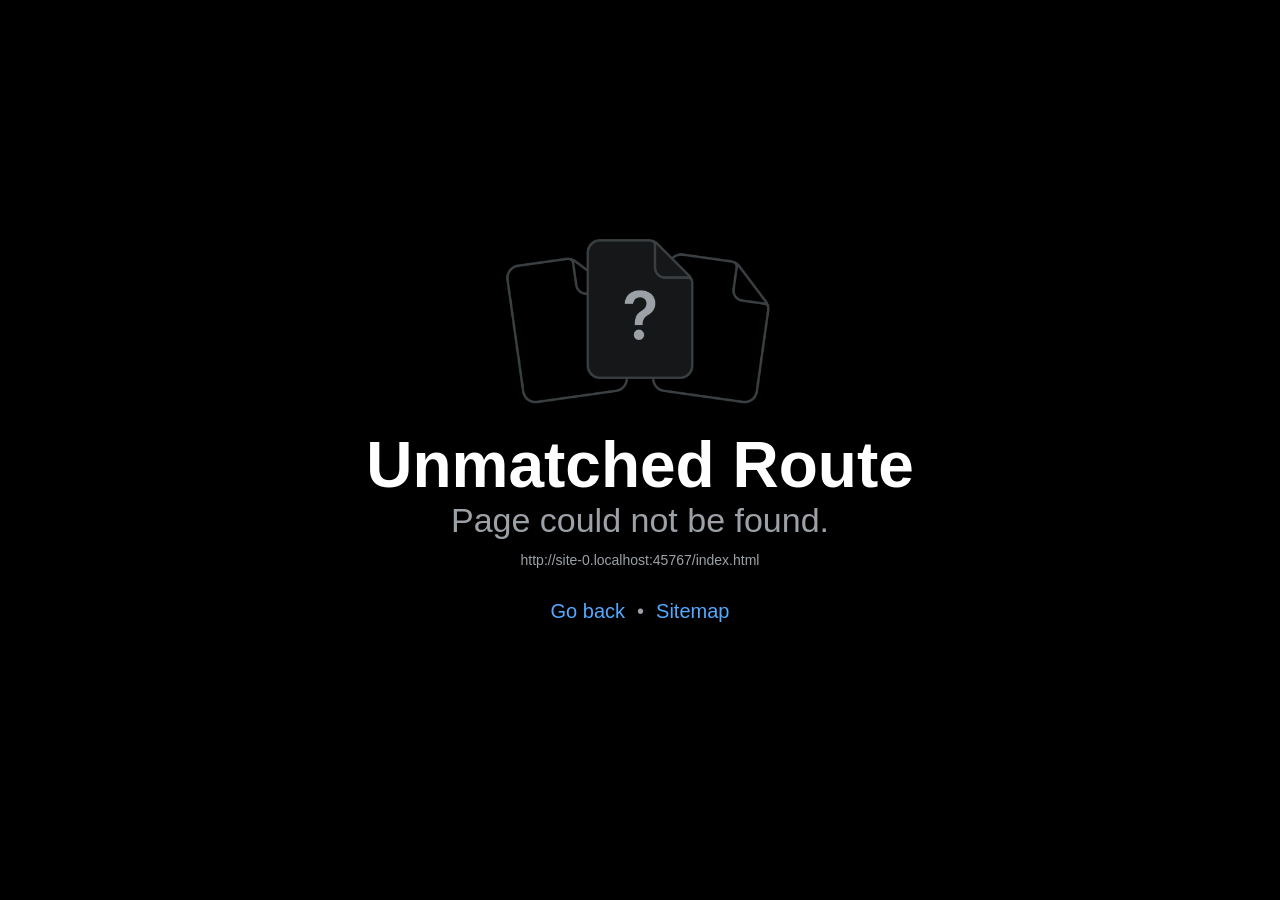
<file: index.html>
<!DOCTYPE html>
<html lang="zh-Hant">
  <head>
    <meta charset="utf-8" />
    <meta httpEquiv="X-UA-Compatible" content="IE=edge" />
    <title>OHOO! 記帳與預算</title>
    <!-- The `react-native-web` recommended style reset: https://necolas.github.io/react-native-web/docs/setup/#root-element -->
    <style id="expo-reset">
      /* These styles make the body full-height */
      html,
      body {
        height: 100%;
      }
      /* These styles disable body scrolling if you are using <ScrollView> */
      body {
        overflow: hidden;
      }
      /* These styles make the root element full-height */
      #root {
        display: flex;
        height: 100%;
        flex: 1;
      }
    </style>
  <link rel="icon" href="/favicon.ico"/><link rel="preload" href="/_expo/static/css/web-9c61f322985d8408ccc12eba49451ceb.css" as="style">
<link rel="stylesheet" href="/_expo/static/css/web-9c61f322985d8408ccc12eba49451ceb.css">
    <meta name="viewport" content="width=device-width, initial-scale=1, viewport-fit=cover" />
    <meta name="description" content="白紙、黑字、金黃色的今天。日曆式記帳、預算管理、打卡與備忘，通通收在同一本手帳裡。" />
    <meta name="theme-color" content="#FFFFFF" />
    <meta name="apple-mobile-web-app-capable" content="yes" />
    <meta name="mobile-web-app-capable" content="yes" />
    <meta name="apple-mobile-web-app-status-bar-style" content="default" />
    <meta name="apple-mobile-web-app-title" content="OHOO!" />
    <meta name="format-detection" content="telephone=no" />
    <link rel="manifest" href="/manifest.json" />
    <link rel="apple-touch-icon" sizes="180x180" href="/icons/apple-touch-icon.png" />
    <link rel="icon" type="image/png" sizes="192x192" href="/icons/icon-192.png" />
    <link rel="icon" type="image/png" sizes="512x512" href="/icons/icon-512.png" />
    <style>
      html, body, #root { height: 100%; }
      body { background-color: #FFFFFF; margin: 0; overscroll-behavior-y: none; }
      * { -webkit-tap-highlight-color: transparent; }
    </style>
  </head>

  <body>
    <!-- Use static rendering with Expo Router to support running without JavaScript. -->
    <noscript>
      You need to enable JavaScript to run this app.
    </noscript>
    <!-- The root element for your Expo app. -->
    <div id="root"></div>
  <script src="/_expo/static/js/web/entry-0b59e42f01982290eec0a0b108be5480.js" defer></script>

    <script>
      if ('serviceWorker' in navigator) {
        window.addEventListener('load', function () {
          navigator.serviceWorker.register('/sw.js').catch(function () {});
        });
      }
    </script>
  </body>
</html>
</file>
<file: _expo/static/css/web-9c61f322985d8408ccc12eba49451ceb.css>
*,:before,:after{--tw-border-spacing-x:0;--tw-border-spacing-y:0;--tw-translate-x:0;--tw-translate-y:0;--tw-rotate:0;--tw-skew-x:0;--tw-skew-y:0;--tw-scale-x:1;--tw-scale-y:1;--tw-pan-x: ;--tw-pan-y: ;--tw-pinch-zoom: ;--tw-scroll-snap-strictness:proximity;--tw-gradient-from-position: ;--tw-gradient-via-position: ;--tw-gradient-to-position: ;--tw-ordinal: ;--tw-slashed-zero: ;--tw-numeric-figure: ;--tw-numeric-spacing: ;--tw-numeric-fraction: ;--tw-ring-inset: ;--tw-ring-offset-width:0px;--tw-ring-offset-color:#fff;--tw-ring-color:#3b82f680;--tw-ring-offset-shadow:0 0 #0000;--tw-ring-shadow:0 0 #0000;--tw-shadow:0 0 #0000;--tw-shadow-colored:0 0 #0000;--tw-blur: ;--tw-brightness: ;--tw-contrast: ;--tw-grayscale: ;--tw-hue-rotate: ;--tw-invert: ;--tw-saturate: ;--tw-sepia: ;--tw-drop-shadow: ;--tw-backdrop-blur: ;--tw-backdrop-brightness: ;--tw-backdrop-contrast: ;--tw-backdrop-grayscale: ;--tw-backdrop-hue-rotate: ;--tw-backdrop-invert: ;--tw-backdrop-opacity: ;--tw-backdrop-saturate: ;--tw-backdrop-sepia: ;--tw-contain-size: ;--tw-contain-layout: ;--tw-contain-paint: ;--tw-contain-style: }::-ms-backdrop{--tw-border-spacing-x:0;--tw-border-spacing-y:0;--tw-translate-x:0;--tw-translate-y:0;--tw-rotate:0;--tw-skew-x:0;--tw-skew-y:0;--tw-scale-x:1;--tw-scale-y:1;--tw-pan-x: ;--tw-pan-y: ;--tw-pinch-zoom: ;--tw-scroll-snap-strictness:proximity;--tw-gradient-from-position: ;--tw-gradient-via-position: ;--tw-gradient-to-position: ;--tw-ordinal: ;--tw-slashed-zero: ;--tw-numeric-figure: ;--tw-numeric-spacing: ;--tw-numeric-fraction: ;--tw-ring-inset: ;--tw-ring-offset-width:0px;--tw-ring-offset-color:#fff;--tw-ring-color:#3b82f680;--tw-ring-offset-shadow:0 0 #0000;--tw-ring-shadow:0 0 #0000;--tw-shadow:0 0 #0000;--tw-shadow-colored:0 0 #0000;--tw-blur: ;--tw-brightness: ;--tw-contrast: ;--tw-grayscale: ;--tw-hue-rotate: ;--tw-invert: ;--tw-saturate: ;--tw-sepia: ;--tw-drop-shadow: ;--tw-backdrop-blur: ;--tw-backdrop-brightness: ;--tw-backdrop-contrast: ;--tw-backdrop-grayscale: ;--tw-backdrop-hue-rotate: ;--tw-backdrop-invert: ;--tw-backdrop-opacity: ;--tw-backdrop-saturate: ;--tw-backdrop-sepia: ;--tw-contain-size: ;--tw-contain-layout: ;--tw-contain-paint: ;--tw-contain-style: }::backdrop{--tw-border-spacing-x:0;--tw-border-spacing-y:0;--tw-translate-x:0;--tw-translate-y:0;--tw-rotate:0;--tw-skew-x:0;--tw-skew-y:0;--tw-scale-x:1;--tw-scale-y:1;--tw-pan-x: ;--tw-pan-y: ;--tw-pinch-zoom: ;--tw-scroll-snap-strictness:proximity;--tw-gradient-from-position: ;--tw-gradient-via-position: ;--tw-gradient-to-position: ;--tw-ordinal: ;--tw-slashed-zero: ;--tw-numeric-figure: ;--tw-numeric-spacing: ;--tw-numeric-fraction: ;--tw-ring-inset: ;--tw-ring-offset-width:0px;--tw-ring-offset-color:#fff;--tw-ring-color:#3b82f680;--tw-ring-offset-shadow:0 0 #0000;--tw-ring-shadow:0 0 #0000;--tw-shadow:0 0 #0000;--tw-shadow-colored:0 0 #0000;--tw-blur: ;--tw-brightness: ;--tw-contrast: ;--tw-grayscale: ;--tw-hue-rotate: ;--tw-invert: ;--tw-saturate: ;--tw-sepia: ;--tw-drop-shadow: ;--tw-backdrop-blur: ;--tw-backdrop-brightness: ;--tw-backdrop-contrast: ;--tw-backdrop-grayscale: ;--tw-backdrop-hue-rotate: ;--tw-backdrop-invert: ;--tw-backdrop-opacity: ;--tw-backdrop-saturate: ;--tw-backdrop-sepia: ;--tw-contain-size: ;--tw-contain-layout: ;--tw-contain-paint: ;--tw-contain-style: }*,:before,:after{box-sizing:border-box;border:0 solid #e5e7eb}:before,:after{--tw-content:""}html,:host{-webkit-text-size-adjust:100%;tab-size:4;-webkit-font-feature-settings:normal;font-feature-settings:normal;font-variation-settings:normal;-webkit-tap-highlight-color:transparent;font-family:ui-sans-serif,system-ui,sans-serif,Apple Color Emoji,Segoe UI Emoji,Segoe UI Symbol,Noto Color Emoji;line-height:1.5}body{line-height:inherit;margin:0}hr{height:0;color:inherit;border-top-width:1px}abbr:where([title]){text-decoration:underline dotted}h1,h2,h3,h4,h5,h6{font-size:inherit;font-weight:inherit}a{color:inherit;text-decoration:inherit}b,strong{font-weight:bolder}code,kbd,samp,pre{-webkit-font-feature-settings:normal;font-feature-settings:normal;font-variation-settings:normal;font-family:ui-monospace,SFMono-Regular,Menlo,Monaco,Consolas,Liberation Mono,Courier New,monospace;font-size:1em}small{font-size:80%}sub,sup{vertical-align:baseline;font-size:75%;line-height:0;position:relative}sub{bottom:-.25em}sup{top:-.5em}table{text-indent:0;border-color:inherit;border-collapse:collapse}button,input,optgroup,select,textarea{-webkit-font-feature-settings:inherit;font-feature-settings:inherit;font-variation-settings:inherit;font-family:inherit;font-size:100%;font-weight:inherit;line-height:inherit;letter-spacing:inherit;color:inherit;margin:0;padding:0}button,select{text-transform:none}button,input:where([type=button]),input:where([type=reset]),input:where([type=submit]){-webkit-appearance:button;background-color:#0000;background-image:none}:-moz-focusring{outline:auto}:-moz-ui-invalid{box-shadow:none}progress{vertical-align:baseline}::-webkit-inner-spin-button{height:auto}::-webkit-outer-spin-button{height:auto}[type=search]{-webkit-appearance:textfield;outline-offset:-2px}::-webkit-search-decoration{-webkit-appearance:none}::-webkit-file-upload-button{-webkit-appearance:button;font:inherit}summary{display:list-item}blockquote,dl,dd,h1,h2,h3,h4,h5,h6,hr,figure,p,pre{margin:0}fieldset{margin:0;padding:0}legend{padding:0}ol,ul,menu{margin:0;padding:0;list-style:none}dialog{padding:0}textarea{resize:vertical}input::-webkit-input-placeholder{opacity:1;color:#9ca3af}textarea::-webkit-input-placeholder{opacity:1;color:#9ca3af}:is(input:-ms-placeholder-shown,textarea:-ms-placeholder-shown){opacity:1;color:#9ca3af}:is(input:placeholder-shown,textarea:placeholder-shown){opacity:1;color:#9ca3af}input::-moz-placeholder{opacity:1;color:#9ca3af}textarea::-moz-placeholder{opacity:1;color:#9ca3af}input::placeholder,textarea::placeholder{opacity:1;color:#9ca3af}button,[role=button]{cursor:pointer}:disabled{cursor:default}img,svg,video,canvas,audio,iframe,embed,object{vertical-align:middle;display:block}img,video{max-width:100%;height:auto}[hidden]:where(:not([hidden=until-found])){display:none}:root{--css-interop-darkMode:class dark;--css-interop:true;--css-interop-nativewind:true}.container{width:100%}@media (width>=640px){.container{max-width:640px}}@media (width>=768px){.container{max-width:768px}}@media (width>=1024px){.container{max-width:1024px}}@media (width>=1280px){.container{max-width:1280px}}@media (width>=1536px){.container{max-width:1536px}}.visible{visibility:visible}.static{position:static}.fixed{position:fixed}.absolute{position:absolute}.relative{position:relative}.mb-2{margin-bottom:.5rem}.ml-6{margin-left:1.5rem}.mt-1{margin-top:.25rem}.mt-1\.5{margin-top:.375rem}.mt-3{margin-top:.75rem}.mt-4{margin-top:1rem}.flex{display:flex}.grid{display:grid}.hidden{display:none}.h-6{height:1.5rem}.w-6{width:1.5rem}.flex-1{flex:1}.transform{-webkit-transform:translate(var(--tw-translate-x),var(--tw-translate-y))rotate(var(--tw-rotate))skewX(var(--tw-skew-x))skewY(var(--tw-skew-y))scaleX(var(--tw-scale-x))scaleY(var(--tw-scale-y));transform:translate(var(--tw-translate-x),var(--tw-translate-y))rotate(var(--tw-rotate))skewX(var(--tw-skew-x))skewY(var(--tw-skew-y))scaleX(var(--tw-scale-x))scaleY(var(--tw-scale-y))}.flex-row{flex-direction:row}.flex-wrap{flex-wrap:wrap}.items-center{align-items:center}.justify-center{justify-content:center}.justify-between{justify-content:space-between}.gap-1\.5{gap:.375rem}.gap-2{gap:.5rem}.gap-3{gap:.75rem}.gap-4{gap:1rem}.overflow-hidden{overflow:hidden}.rounded{border-radius:.25rem}.rounded-2xl{border-radius:1rem}.rounded-full{border-radius:9999px}.rounded-xl{border-radius:.75rem}.border{border-width:1px}.border-border{border-color:var(--color-border)}.bg-background{background-color:var(--color-background)}.bg-primary{background-color:var(--color-primary)}.p-4{padding:1rem}.p-5{padding:1.25rem}.p-8{padding:2rem}.px-3{padding-left:.75rem;padding-right:.75rem}.px-4{padding-left:1rem;padding-right:1rem}.py-2{padding-top:.5rem;padding-bottom:.5rem}.pb-8{padding-bottom:2rem}.text-center{text-align:center}.font-mono{font-family:ui-monospace,SFMono-Regular,Menlo,Monaco,Consolas,Liberation Mono,Courier New,monospace}.text-2xl{font-size:1.5rem;line-height:2rem}.text-base{font-size:1rem;line-height:1.5rem}.text-lg{font-size:1.125rem;line-height:1.75rem}.text-sm{font-size:.875rem;line-height:1.25rem}.text-xl{font-size:1.25rem;line-height:1.75rem}.text-xs{font-size:.75rem;line-height:1rem}.font-bold{font-weight:700}.font-semibold{font-weight:600}.tabular-nums{--tw-numeric-spacing:tabular-nums;font-variant-numeric:var(--tw-ordinal)var(--tw-slashed-zero)var(--tw-numeric-figure)var(--tw-numeric-spacing)var(--tw-numeric-fraction)}.leading-6{line-height:1.5rem}.leading-7{line-height:1.75rem}.text-background{color:var(--color-background)}.text-error{color:var(--color-error)}.text-foreground{color:var(--color-foreground)}.text-muted{color:var(--color-muted)}.underline{text-decoration-line:underline}.line-through{text-decoration-line:line-through}.filter{filter:var(--tw-blur)var(--tw-brightness)var(--tw-contrast)var(--tw-grayscale)var(--tw-hue-rotate)var(--tw-invert)var(--tw-saturate)var(--tw-sepia)var(--tw-drop-shadow)}.color-background{color:var(--color-background)}.color-border{color:var(--color-border)}.color-error{color:var(--color-error)}.color-foreground{color:var(--color-foreground)}.color-muted{color:var(--color-muted)}.color-primary{color:var(--color-primary)}.color-success{color:var(--color-success)}.color-surface{color:var(--color-surface)}.color-warning{color:var(--color-warning)}
</file>
